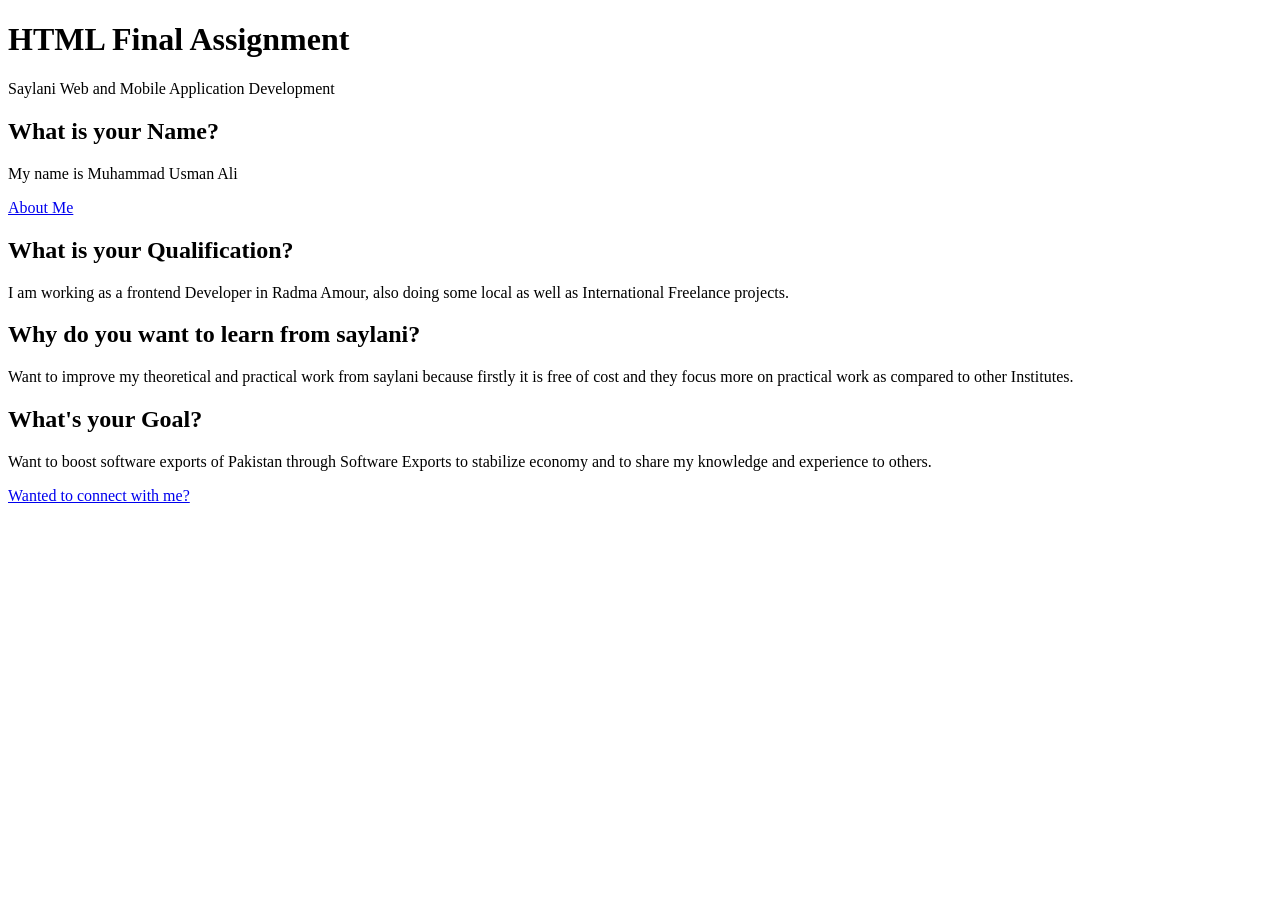
<file: Index.html>
<!DOCTYPE html>
<html lang="en">
<head>
    <meta charset="UTF-8">
    <meta name="viewport" content="width=device-width, initial-scale=1.0">
    <title>Document</title>
</head>
<body>
    <h1>HTML Final Assignment</h1>
<p>Saylani Web and Mobile Application Development</p>

<h2>What is your Name?</h2>
<p>My name is Muhammad Usman Ali</p>
<a href="About Me.html">About Me</a>

<h2>What is your Qualification?</h2>
<p>I am working as a frontend Developer in Radma Amour, also doing some local as well as International Freelance projects.</p>

<h2>Why do you want to learn from saylani?</h2>
<p>Want to improve my theoretical and practical work from saylani because firstly it is free of cost and they focus more on practical work as compared to other Institutes.</p>

<h2>What's your Goal?</h2>
<p>Want to boost software exports of Pakistan through Software Exports to stabilize economy and to share my knowledge and experience to others.</p>

<a href="Contact.html">Wanted to connect with me?</
</body>
</html>
</file>
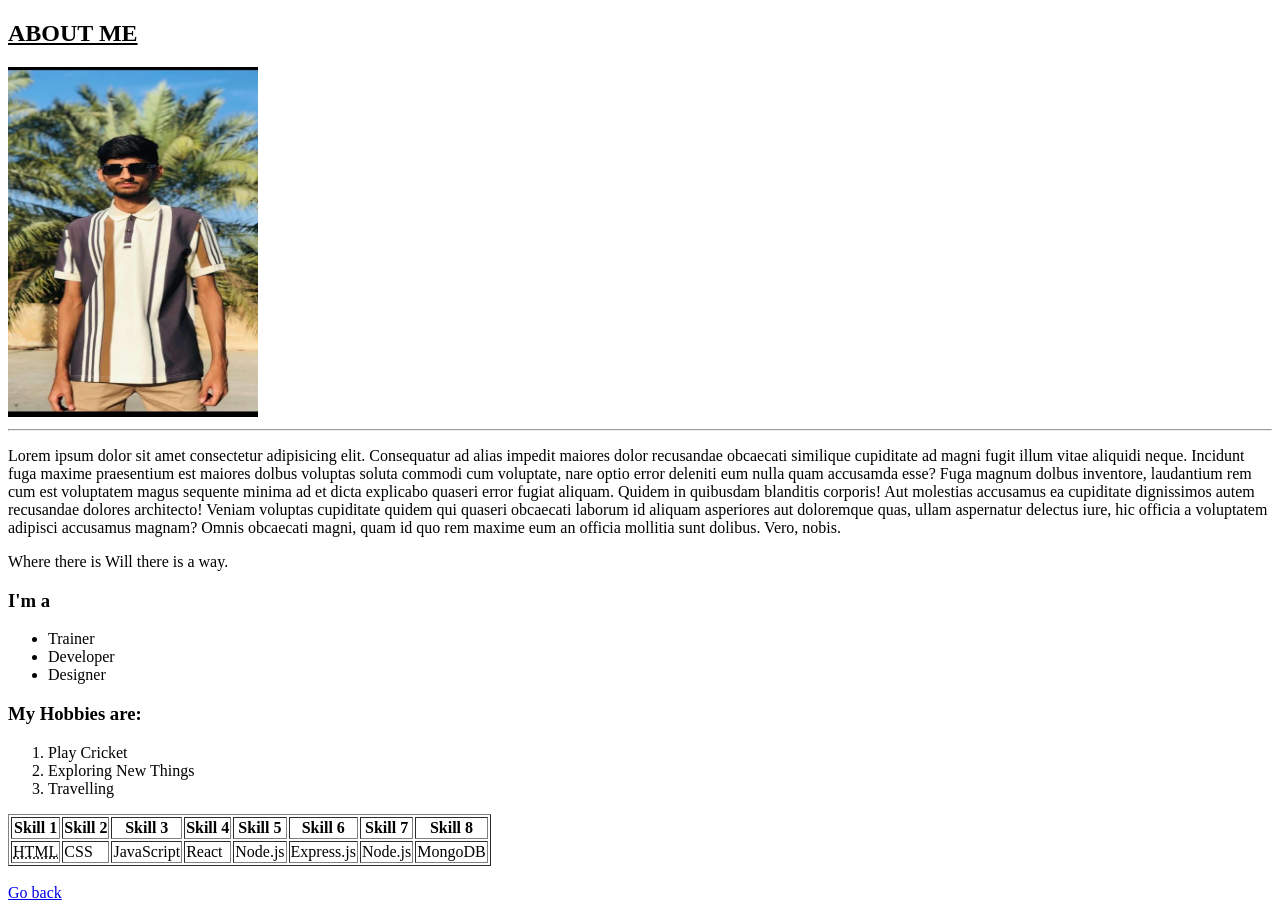
<file: About Me.html>
<!DOCTYPE html>
<html lang="en">

    <head>
        <meta charset="UTF-8">
        <meta name="viewport" content="width=device-width, initial-scale=1.0">
        <title>About</title>
    </head>

    <body>
        <h2><u>ABOUT ME</u></h2>
        <img src="Image.jpeg" height="350" width="250">
        <hr>
        <p>Lorem ipsum dolor sit amet consectetur adipisicing elit. Consequatur ad alias impedit maiores dolor
            recusandae obcaecati similique cupiditate ad magni fugit illum vitae aliquidi neque. Incidunt fuga maxime
            praesentium est maiores dolbus voluptas soluta commodi cum voluptate, nare optio error deleniti eum nulla
            quam accusamda esse? Fuga magnum dolbus inventore, laudantium rem cum est voluptatem magus sequente minima
            ad et dicta explicabo quaseri error fugiat aliquam. Quidem in quibusdam blanditis corporis! Aut molestias
            accusamus ea cupiditate dignissimos autem recusandae dolores architecto! Veniam voluptas cupiditate quidem
            qui quaseri obcaecati laborum id aliquam asperiores aut doloremque quas, ullam aspernatur delectus iure, hic
            officia a voluptatem adipisci accusamus magnam? Omnis obcaecati magni, quam id quo rem maxime eum an officia
            mollitia sunt dolibus. Vero, nobis.</p>

        <p>Where there is Will there is a way.</p>

        <h3>I'm a</h3>
        <ul>
            <li>Trainer</li>
            <li>Developer</li>
            <li>Designer</li>
        </ul>

        <h3>My Hobbies are:</h3>
        <ol>
            <li>Play Cricket</li>
            <li>Exploring New Things</li>
            <li>Travelling</li>
        </ol>

        <table border="1">
            <tr>
                <th>Skill 1</th>
                <th>Skill 2</th>
                <th>Skill 3</th>
                <th>Skill 4</th>
                <th>Skill 5</th>
                <th>Skill 6</th>
                <th>Skill 7</th>
                <th>Skill 8</th>
            </tr>
            <tr>
                <td><abbr title="Hyper Text Markup Language">HTML</abbr></td>
                <td>CSS</td>
                <td>JavaScript</td>
                <td>React</td>
                <td>Node.js</td>
                <td>Express.js</td>
                <td>Node.js</td>
                <td>MongoDB</td>
            </tr>
        </table>

        <br>
        <a href="Index.html">Go back</a>

    </body>

</html>
</file>
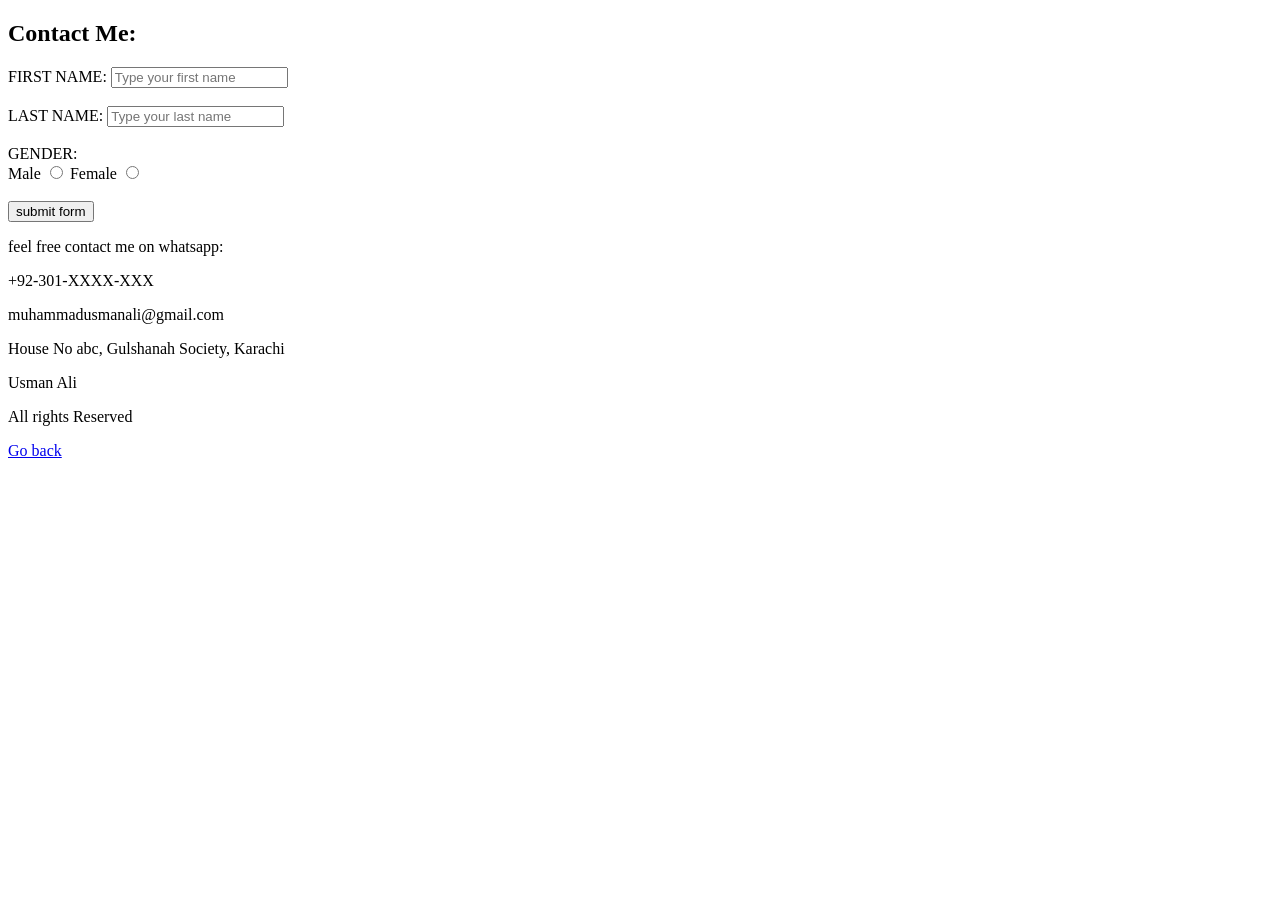
<file: Contact.html>
<!DOCTYPE html>
<html lang="en">

    <head>
        <meta charset="UTF-8">
        <meta name="viewport" content="width=device-width, initial-scale=1.0">
        <title>Contact</title>
    </head>

    <body>
        <h2>Contact Me:</h2>

        <form>
            <label for="first name">FIRST NAME: </label>
            <input id="first name" type="text" placeholder="Type your first name" required>
            <br><br>
            <label for="last name">LAST NAME: </label>
            <input id="last name" type="text" placeholder="Type your last name" required>
            <br><br>
            <label>GENDER: </label><br>
            <label for="male">Male</label>
            <input id="male" type="radio" name="gender">
            <label for="female">Female</label>
            <input id="female" type="radio" name="gender">
            <br><br>
            <input type="submit" value="submit form">
        </form>

        <p>feel free contact me on whatsapp:</p>
        <p>+92-301-XXXX-XXX</p>
        <p>muhammadusmanali@gmail.com</p>
        <p>House No abc, Gulshanah Society, Karachi</p>

        <p>Usman Ali</p>
        <p>All rights Reserved</p>

        <a href="Index.html">Go back</a>

    </body>

</html>
</file>
